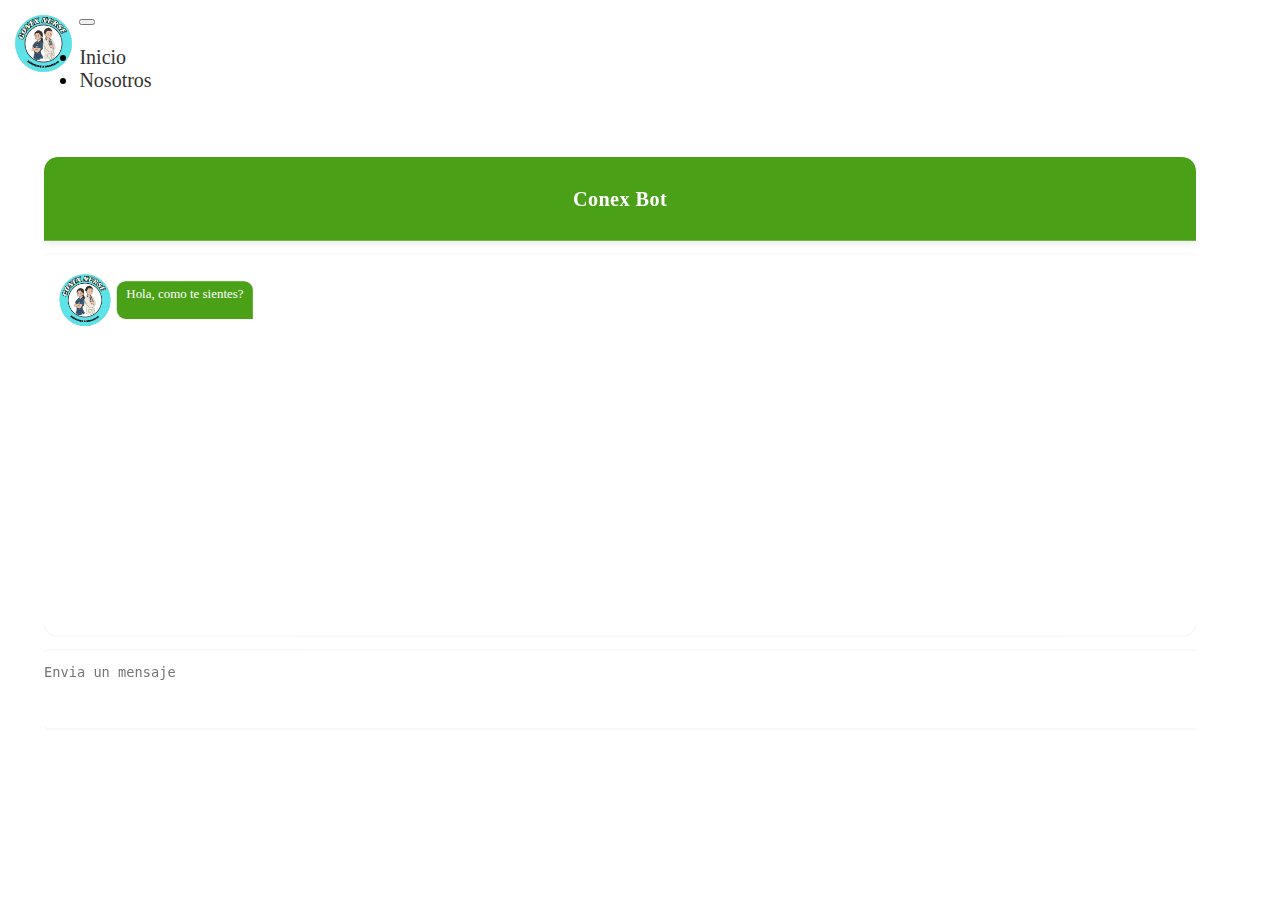
<file: pagina2 copy.html>
<!DOCTYPE html>
<html lang="en">
  <head>
    <meta charset="UTF-8" />
    <meta name="viewport" content="width=device-width, initial-scale=1.0" />
    <title>Google Generative AI Chatbot</title>

    <link rel="icon" href="img/ConexNurse/logo_nurse.png" type="image/x-icon" />
    <link
      href="https://cdn.jsdelivr.net/npm/bootstrap@5.3.0-alpha1/dist/css/bootstrap.min.css"
      rel="stylesheet"
      integrity="sha384-GLhlTQ8iRABdZLl6O3oVMWSktQOp6b7In1Zl3/Jr59b6EGGoI1aFkw7cmDA6j6gD"
      crossorigin="anonymous"
    />
    <link
      rel="stylesheet"
      href="https://cdn.jsdelivr.net/npm/bootstrap-icons@1.7.2/font/bootstrap-icons.css"
    />
    <link rel="stylesheet" href="css/style.css" />
    <style>
      /* Estilos CSS aquí */
      .chatbot {
        display: block;
      }
    </style>
    <nav class="navbar navbar-expand-lg navbar-light bg-light">
      <a href="#" class="navbar-brand">
        <img
          class="main-logo dark animated fadeIn"
          srcset="img/ConexNurse/logo_nurse.png 7x"
        />
      </a>
      <button
        class="navbar-toggler"
        type="button"
        data-bs-toggle="collapse"
        data-bs-target="navbarS"
        aria-controls="navbarS"
        aria-expanded="false"
        aria-label="Toggle navigation"
      >
        <span class="navbar-toggle-icon"></span>
      </button>

      <div
        class="navbar navbar-expand-lg bg-body-tertiary"
        id="navbarS"
        style="font-size: 20px; padding-left: 20px"
      >
        <ul class="navbar-nav me-auto mb-2 mb-lg-0">
          <li class="nav-item" s>
            <a href="index.html" class="nav-link">Inicio</a>
          </li>
          <li class="nav-item">
            <a href="#us" class="nav-link">Nosotros</a>
          </li>
       <p id="txtnombre"></p>
        </ul>
     
        
      </div>
    </nav>
  </head>
  <body>
    <script></script>
    <div class="container">
      <div class="chatbot">
        <header>
          <h2 id="">Conex Bot</h2>
        </header>
        <ul class="chatbox">
          <li class="chat incoming">
            <img
              class="main-logo dark animated fadeIn"
              srcset="img/ConexNurse/logo_nurse.png 7x"
            />

            <p>Hola, como te sientes?</p>
          </li>
        </ul>
        <div class="chat-input">
          <textarea
            id="userInput"
            placeholder="Envia un mensaje"
            spellcheck="false"
          ></textarea>
        </div>
      </div>
    </div>

    <script type="importmap">
      {
        "imports": {
          "@google/generative-ai": "https://esm.run/@google/generative-ai"
        }
      }
    </script>

    <script>
      // Obtener los parámetros de la URL
      const urlParams = new URLSearchParams(window.location.search);

      // Obtener el valor del parámetro "nombre"
      const nombre = urlParams.get("nombre");

      // Obtener el valor del parámetro "fecha_nacimiento"
      const fechaNacimiento = urlParams.get("fecha_nacimiento");

      // Mostrar los datos en la página
      const userInfo = document.getElementById("userInfo");
      userInfo.innerHTML = `
            <p>Nombre: ${nombre}</p>
            <p>Fecha de nacimiento: ${fechaNacimiento}</p>
        `;
    </script>
    <script type="module">
          document.getElementById("txtnombre").value=nombre
      import { GoogleGenerativeAI } from "@google/generative-ai";

      const API_KEY = "AIzaSyAeKuAT6nu0ZxKAGl_w_ZY9ZK4RLtojjPg"; // Reemplaza con tu clave API real

      const genAI = new GoogleGenerativeAI(API_KEY);
      let chat;

      async function initializeChat() {
        try {
          const model = await genAI.getGenerativeModel({
            model: "gemini-1.5-flash-latest",
          });
          chat = await model.startChat({
            history: [
              {
                role: "user",
                parts: [
                  {
                    text:
                      "Hola, mi nombre es " +
                      nombre +
                      ". Nací el " +
                      fechaNacimiento +
                      "me siento un poco enfermo",
                  },
                ],
              },
              {
                role: "model",
                parts: [
                  { text: "¡Encantado de conocerte! ¿Que sintomas tienes?" },
                ],
              },
            ],
            generationConfig: {
              maxOutputTokens: 100,
            },
          });
        } catch (error) {
          console.error("Error al inicializar el chat:", error);
        }
      }

      async function sendMessage() {
        const userInput = document.getElementById("userInput").value;
        if (!userInput.trim()) return;

        const chatbox = document.querySelector(".chatbox");

        // Display user's message
        const userMessage = document.createElement("li");
        userMessage.classList.add("chat", "outgoing");
        userMessage.innerHTML = `<p>${userInput}</p>`;
        chatbox.appendChild(userMessage);

        // Scroll to the bottom
        chatbox.scrollTop = chatbox.scrollHeight;

        try {
          const result = await chat.sendMessage(userInput);
          const response = await result.response;
          const text = await response.text();

          // Display model's message
          const modelMessage = document.createElement("li");
          modelMessage.classList.add("chat", "incoming");
          modelMessage.innerHTML = `   <img srcset="img/ConexNurse/logo_nurse.png 7x "><p>${text}</p>`;
          chatbox.appendChild(modelMessage);

          // Scroll to the bottom
          chatbox.scrollTop = chatbox.scrollHeight;
        } catch (error) {
          console.error("Error durante el chat AI:", error);
        }

        // Clear the input field
       
      }
    
      document
        .getElementById("userInput")
        .addEventListener("keypress", function (event) {
          if (event.key === "Enter") {
            event.preventDefault(); // Evitar que el Enter agregue una nueva línea
            sendMessage();
            document.getElementById("userInput").value = "";
          }
        });

      // Inicializar el chat cuando la página se carga
      initializeChat();
    </script>
  </body>
</html>
</file>
<file: css/style.css>
.carousel-inner img {
    width: 100%;
max-height: 580px;
    
}

.container{
border-radius: 10dp;
border-color: #333;

width: 100%;

}
.chatbox .incoming p {
  color: black;
  font-size: 0.9rem;
  background: #f2f2f2;
  border-radius: 10px 10px 10px 0;
  text-align: left;
  box-shadow: 0 0 2px rgba(0, 0, 0, 0.1);
}
.carousel-inner{
 height: 600px;

margin: auto;
}
.chat-input textarea {
  height: 55px;
  width: 100%;
  border: none;
  outline: none;
  font-size: 0.95rem;
  resize: none;
  padding: 16px 15px 16px 0;
  border-radius: 5px;
  box-shadow: 0 0 2px rgba(0, 0, 0, 0.1);
}

img {

float: left;

}

.zoom {
   
   
    transition: transform .2s; /* Animation */
  
    
  }
  
  .zoom:hover {
    transform: scale(1.1); /* (150% zoom - Note: if the zoom is too large, it will go outside of the viewport) */
  }
  .left{
    float: left;
    
}
.right{
    float: right;
    
}
.left-align {
    text-align: left;
}
#videoBackground {
    width: inherit;
    height: inherit;
    -webkit-filter: blur(15px);
    -o-filter: blur(5px);
    filter: blur(5px);
    object-fit: cover;
    transform: scale(1.06); /* Hide edge blur */
}
#container1 {
    width: 100vw;
    height: 100vh;
    text-align: center;
    overflow: hidden;
    
}
.fonta{
font-family: 'Lucida Sans', 'Lucida Sans Regular', 'Lucida Grande', 'Lucida Sans Unicode', Geneva, Verdana, sans-serif;

}
footer {
    background-color: #999898; /* Color de fondo del pie de página */
    color: #fff; /* Color del texto en el pie de página */
    padding: 20px; /* Espaciado interno del pie de página */
    text-align: center; /* Alineación del texto al centro */
}
.chatbot {
 
  position: fixed;
  right: 20px;

  overflow: hidden;
  width: 100%;
  height: 100%;
  transform: scale(0.9);


  background: #fff;

  border-radius: 15px;
  box-shadow: 0 0 128px 0 rgba(0, 0, 0, 0.1),
    0 32px 64px -48px rgba (0, 0, 0, 0.5);
  transition: all 0.1s ease;
}



/* ChatBot */
.chatbot header {
  background: #4aa017;
  position: relative;
  color: #fff;
  padding: 15px 0;
  text-align: center;
  border-radius: 15px 15px 0 0;
  box-shadow: 0 2px 10px rgba(0, 0, 0, 0.1);
}

.chatbot header span {
  position: absolute;
  right: 15px;
  top: 50%;
  display: none;
  cursor: pointer;
  transform: translateY(-50%);
}
@media screen and (max-width: 992px) {
  .chatbot header span {
    display: block;
  }
}
.chatbot header span svg {
  height: 20px;
  width: 20px;
  fill: #fff;
}
.chatbot header span:hover {
  opacity: 0.8;
}
.chatbot header span:first-child {
  right: 55px;
}
.chatbot header span:last-child {
  right: 15px;
}

.chatbot header h2 {
  color: #fff;
  font-size: 1.4rem;
  font-weight: 600;
  letter-spacing: 0.5px;
}
.chatbot .chatbox {
  overflow-y: auto;
  padding: 15px 10px 8px;
  height: 400px;
  background: #fff;
  border-radius: 0 0 15px 15px;
  box-shadow: 0 0 2px rgba(0, 0, 0, 0.1);
}
.chatbox .chat {
  display: flex;
  list-style: none;
  margin: -1px 0 0;
}
.chatbot :where(.chatbox, textarea)::-webkit-scrollbar {
  width: 6px;
}
.chatbot :where(.chatbox, textarea)::-webkit-scrollbar-track {
  background: #fff;
  border-radius: 25px;
}
.chatbot :where(.chatbox, textarea)::-webkit-scrollbar-thumb {
  background: #ccc;
  border-radius: 25px;
}
.chatbot :where(.chatbox, textarea)::-webkit-scrollbar-thumb:hover {
  background: #b3b3b3;
}

.chatbox .incoming span {
  height: 30px;
  width: 30px;
  color: #fff;
  align-self: flex-end;
  background: #999898;
  text-align: center;
  line-height: 32px;
  border-radius: 5px;
  margin: 0 8px 2px 0;
 
}

.chatbox .outgoing {
  margin: 20px 0;
  justify-content: flex-end;
  font-size: 0.8rem;
}
.chatbox .chat p {
  color: #fff;
  font-size: 0.9rem;
  max-width: 75%;
  padding: 5px 10px;
  border-radius: 10px 10px 0 10px;
  background: #4aa017;
  line-height: 1.3;
  box-shadow: 0 0 2px rgba(0, 0, 0, 0.1);
}
/* Estilo para las listas en el pie de página */
.footer-menu {
    display: inline-block; /* Hace que las listas se muestren en línea */
    vertical-align: top; /* Alinea las listas en la parte superior */
    margin-right: 20px; /* Espacio entre las listas */
}

/* Estilo para los enlaces en el pie de página */
.footer-menu ul {
    list-style: none; /* Elimina los marcadores de lista */
    padding: 0; /* Elimina el espacio interno de las listas */
}

.footer-menu ul li {
    margin-bottom: 10px; /* Espacio entre elementos de la lista */
}

/* Estilo para los enlaces en el pie de página */
.footer-menu a {
    color: #fff; /* Color de los enlaces en el pie de página */
    text-decoration: none; /* Eliminar subrayado de los enlaces */
}
.ocultar-div{
    display:block;
    text-align:center;
    max-width:600px;
    margin:auto;
    padding:50px;
    background-color:#000000;
    color:#ffffff;
    border:1px solid #000000;
  }
  @media screen and (min-width: 600px) {
    .ocultar-div{
      display:none;
    }
  }
  .mostrar-div{
    display:none;
    text-align:center;
    max-width:600px;
    margin:auto;
    padding:50px;
    background-color:#ffffff;
    border:1px solid #000000;
  }
  @media screen and (min-width: 600px) {
    .mostrar-div{
      display:block;
    }
  }
  a {
    text-decoration: none; /* Elimina el subrayado */
    color: #333; /* Cambia el color de los enlaces, puedes usar el color que prefieras */
  }
</file>
